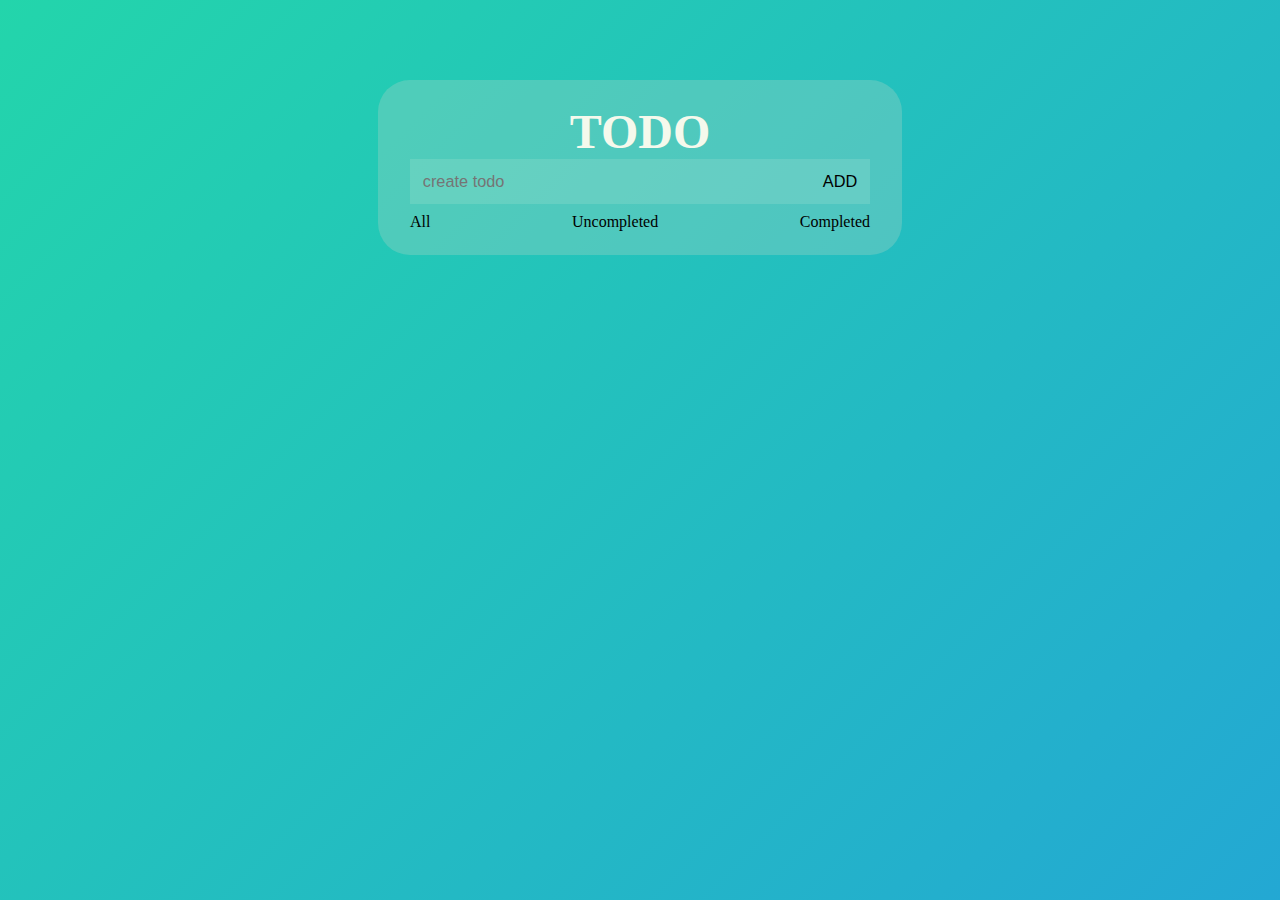
<file: index.html>
<!doctype html>
<html lang="en">
	<head>
		<meta charset="UTF-8" />
		<meta name="viewport" content="width=device-width, initial-scale=1.0" />
		<title>TODO LIST</title>
		<link rel="stylesheet" href="style.css" />
		<script src="script.js" defer></script>
	</head>
	<body>
		<div class="wrapper">
			<h1>TODO</h1>
			<div class="input-box">
				<input
					placeholder="create todo"
					id="user-input"
					class="user-input"
				/><button class="btn-add" id="btn-add">ADD</button>
			</div>
			<ul class="flex-column" id="tasks-list">
				<!-- dynamic respond tasks -->
			</ul>
			<div class="filter-type">
				<input type="radio" class="filter all" id="filter-all" name="filter" />
				<label for="filter-all" id="filter-all">All</label>
				<input
					type="radio"
					class="filter"
					id="filter-uncompleted"
					name="filter"
				/>
				<label for="filter-uncompleted" id="filter-uncompleted"
					>Uncompleted</label
				>
				<input
					type="radio"
					class="filter"
					id="filter-completed"
					name="filter"
				/>
				<label for="filter-completed" id="filter-completed">Completed</label>
			</div>
		</div>
	</body>
</html>
</file>
<file: style.css>
*,
*::before,
*::after {
	box-sizing: border-box;
	padding: 0;
	margin: 0;
}

body {
	display: flex;
	/* flex-flow: column wrap; */
	justify-content: center;

	padding-inline: 1rem;
	padding-bottom: 5rem;

	background: linear-gradient(-45deg, #ee7752, #e73c7e, #23a6d5, #23d5ab);
	background-size: 400% 500%;
	animation: gradient 15s ease infinite;
	max-height: 100dvh;
}

@keyframes gradient {
	0% {
		background-position: 0% 50%;
	}
	50% {
		background-position: 100% 50%;
	}
	100% {
		background-position: 0% 50%;
	}
}

.wrapper {
	margin-top: 5rem;
	border: none;
	padding: 1.5rem 2rem;
	background: #a0d1c55b;
	min-height: 5rem;
	border-radius: 2rem;
}
.input-box {
	display: flex;

	justify-content: center;
}
.user-input {
	width: 25rem;
	margin: 0;
}
h1 {
	text-align: center;
	font-weight: 800;
	font-size: 3rem;
	color: rgb(245, 249, 236);
}
.user-input,
.btn-add {
	background: rgba(224, 241, 221, 0.157);
	border: none;
	padding: 0.8rem;
	font-size: 1.02rem;
	outline: none;
}
.btn-add:hover {
	cursor: pointer;
	background-color: rgba(172, 227, 172, 0.745);
}

ul {
	list-style-type: none;
	min-width: 30%;
	margin-block: 0.3rem;
	display: flex;
	flex-flow: column nowrap;
	margin-inline: 0;
	align-items: center;
}
/* div containing task */
.taskDiv {
	margin-block: 0.5rem;
	color: rgba(248, 248, 231, 0.837);
	font-size: 1.2rem;
	display: flex;
	justify-content: space-between;
	align-items: center;
	transition: all 0.3s;
	width: 25rem;
	max-width: 40rem;
	margin-inline: -5rem;
	margin-right: -1rem;
}
li {
	margin-block: 0.5rem;
	flex: 1;
	cursor: default;
}
.checkBox {
	margin-inline: 1rem;
}
.completed {
	opacity: 40%;
}

.btn-delete {
	background-color: transparent;
	border: none;
	margin-inline: 1rem;
	color: rgba(228, 222, 222, 0.925);
	padding: 0.8rem;
	font-size: 1.02rem;
	cursor: pointer;
	margin-left: 1.5rem;
	margin-right: -4rem;
}
.btn-delete:hover {
	background-color: rgba(252, 16, 16, 0.501);
}
.fall {
	transform: translateY(3rem);
	opacity: 0;
}

.filter-type {
	display: flex;
	justify-content: space-between;
}
.filter {
	margin-right: -2rem;
	margin-left: 0rem;
	display: none;
}
input[type='radio']:checked + label {
	color: rgba(38, 40, 147, 0.869);
}
label {
	cursor: pointer;
}

@media only screen and (max-width: 800px) {
	body {
		display: flex;
		max-height: 100dvh;
		font-size: medium;
		padding-inline: 1rem; /* Reduce the padding */
		padding-bottom: 5rem; /* Reduce the padding */
		background-size: 300% 300%;
	}

	.wrapper {
		padding-inline: 1rem;
		max-width: 100%; /* Allow the wrapper to fit within the screen */
		width: 100%; /* Ensure the wrapper takes the full width */
		min-width: auto; /* Remove the fixed min-width */
	}
	h1 {
		font-size: 3rem;
	}
	.taskDiv {
		font-size: 1rem;
		margin-left: 1rem;
		padding-inline: -2rem;
		margin-right: -0.5rem;
	}
	.btn-delete {
		font-size: small;
		flex: 1;
		margin-right: -2rem;
	}

	.filter-type,
	.user-input,
	.btn-add {
		font-size: small;
	}

	@keyframes gradient {
		0% {
			background-position: 0% 30%;
		}
		50% {
			background-position: 50% 30%;
		}
		100% {
			background-position: 50% 30%;
		}
	}
}
</file>
